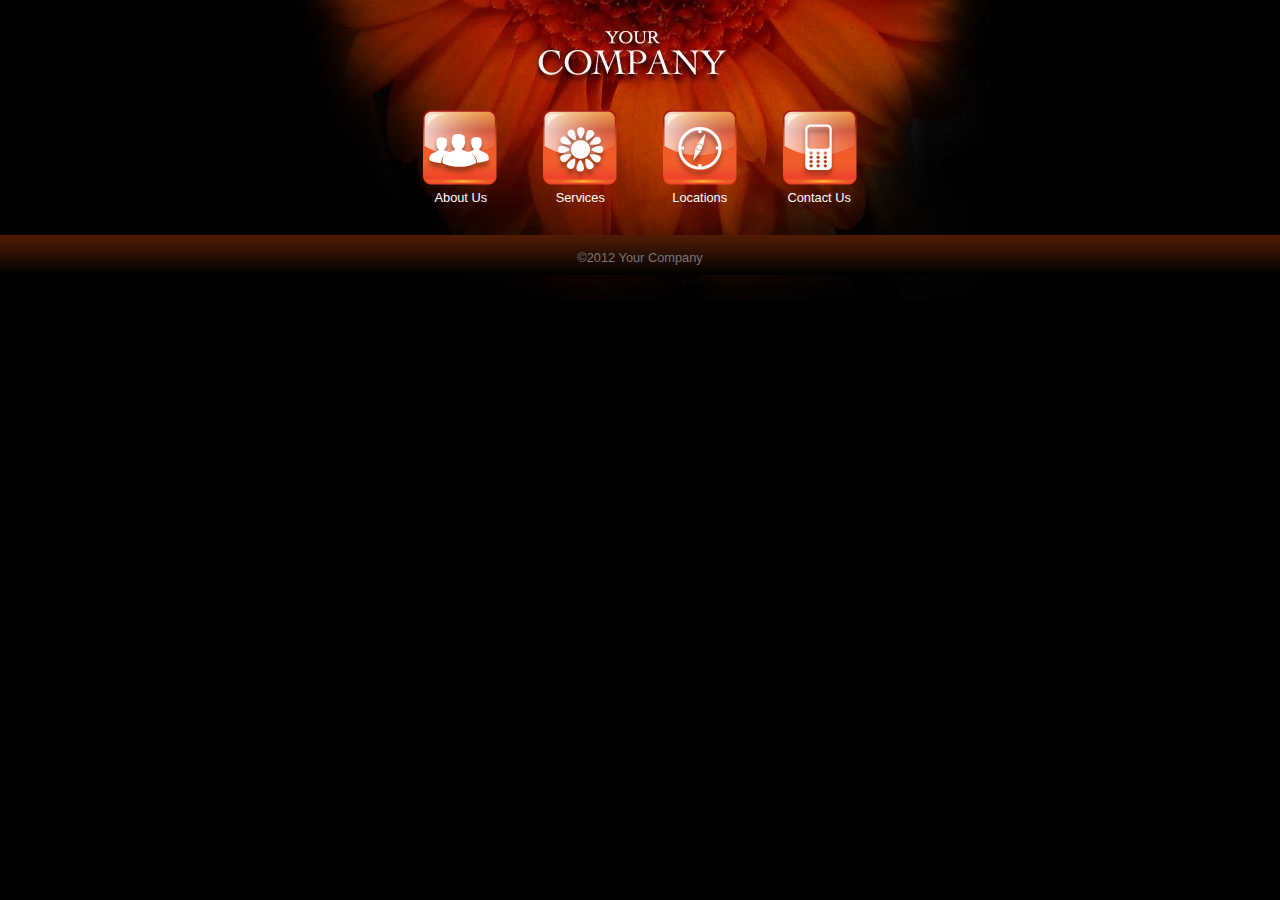
<file: index.html>
<!DOCTYPE HTML>
<html>
	<head>
		<meta http-equiv="Content-Type" content="text/html; charset=UTF-8">
		<title>My jQuery Mobile Site</title>
		<meta name="viewport" content="width=device-width, maximum-scale=1.0, minimum-scale=1.0, initial-scale=1" />
		<meta name="description" content="This site was created from a template originally designed and developed by Codify Design Studio. Find more free templates at http://www.adobe.com/devnet/author_bios/chris_converse.html" />
		<link href="jquery-mobile/jquery.mobile.structure-1.0.min.css" rel="stylesheet" type="text/css" />
		<script src="jquery-mobile/jquery-1.6.4.min.js" type="text/javascript"></script>
		<script src="jquery-mobile/jquery.mobile-1.0.min.js" type="text/javascript"></script>
		<link rel="stylesheet" href="themes/my_company.min.css" />
		<link rel="stylesheet" href="includes/overrides.css" />
		<script type="text/javascript" src="includes/custom.js"></script>
	</head>
	<body>

		<div data-role="page" id="home" data-theme="a">
			<div data-role="header">
				<h1>Homepage</h1>
			</div>
			<div data-role="content">
				<ul data-role="listview">
					<li class="btn_a"><a href="#about_us">About Us</a></li>
		            <li class="btn_s"><a href="#services">Services</a></li>
					<li class="btn_l"><a href="#locations">Locations</a></li>
					<li class="btn_c"><a href="#contact_us">Contact Us</a></li>
				</ul>
			</div>
			<div data-role="footer">
				<h4>©2012 Your Company</h4>
			</div>
		</div>
		
		<div data-role="page" id="about_us" data-title="About Us">
			<div data-role="header">
				<h1>About Us</h1>
				<a href="#" data-rel="back" data-icon="arrow-l" data-iconpos="notext">back</a>
			</div>
			<div data-role="content">
				<p>Lorem ipsum dolor sit amet consectetur adipisicing elit sed do eiusmod tempor incididunt ut labore et dolore magna aliqua. Ut enim ad minim veniam, quis nostrud exercitation ullamco laboris nisi ut aliquip ex ea commodo consequat.</p>
				<p><img style="float:right;margin-left:15px;" src="images/photo_about_us.jpg" />Duis aute irure dolor in reprehenderit in voluptate velit esse cillum dolore eu fugiat nulla pariatur. Excepteur sint occaecat cupidatat non proident, sunt in culpa qui officia deserunt mollit anim id est laborum.</p>
				<p>Lorem ipsum dolor sit amet consectetur adipisicing elit sed do eiusmod tempor incididunt ut labore et dolore magna aliqua. Ut enim ad minim veniam, quis nostrud exercitation ullamco laboris nisi ut aliquip ex ea commodo consequat.</p>
			</div>
			<div data-role="footer">
				<div data-role="controlgroup" data-type="horizontal">
					<a href="#home" data-role="button" data-icon="home">Home</a>
					<a href="#contact_us" data-role="button" data-icon="grid">Contact Us</a>
				</div>
				<h4>©2012 Your Company</h4>
			</div>
		</div>
		
		<div data-role="page" id="services" data-title="Services">
			<div data-role="header">
				<h1>Services</h1>
				<a href="#" data-rel="back" data-icon="arrow-l" data-iconpos="notext">back</a>
			</div>
			<div data-role="content">
				<p>Excepteur sint occaecat cupidatat non proident, sunt in culpa qui officia deserunt mollit anim id est laborum.</p>
				<div data-role="controlgroup">
					<a href="services/service_01.html" data-role="button" data-icon="arrow-r" data-iconpos="right">First Service</a>
					<a href="services/service_02.html" data-role="button" data-icon="arrow-r" data-iconpos="right">Second Service</a>
					<a href="services/service_03.html" data-role="button" data-icon="arrow-r" data-iconpos="right">Third Service</a>
				</div>
				<p>Find a <a href="#locations">location near you</a>.</p>
			</div>
			<div data-role="footer">
				<div data-role="controlgroup" data-type="horizontal">
					<a href="#home" data-role="button" data-icon="home">Home</a>
					<a href="#contact_us" data-role="button" data-icon="grid">Contact Us</a>
				</div>
				<h4>©2012 Your Company</h4>
			</div>
		</div>
		
		<div data-role="page" id="locations" data-title="Find a Locations">
			<div data-role="header">
				<h1>Locations</h1>
				<a href="#" data-rel="back" data-icon="arrow-l" data-iconpos="notext">back</a>
			</div>
			<div data-role="content">
				<p>Duis aute irure dolor in reprehenderit in voluptate velit esse cillum dolore eu fugiat nulla pariatur.</p>
				<h2>Find a location</h2>
				<ul data-role="listview" data-filter="true" data-inset="true" class="countries">
					<li><a class="location" href="#contact_us" data-phone="123-456-7891">Albania</a></li>
					<li><a class="location" href="#contact_us" data-phone="123-456-7892">Algeria</a></li>
					<li><a class="location" href="#contact_us" data-phone="123-456-7893">Argentina</a></li>
					<li><a class="location" href="#contact_us" data-phone="123-456-7894">Belgium</a></li>
					<li><a class="location" href="#contact_us" data-phone="123-456-7895">Belize</a></li>
					<li><a class="location" href="#contact_us" data-phone="123-456-7896">Bulgaria</a></li>
					<li><a class="location" href="#contact_us" data-phone="123-456-7897">Canada</a></li>
					<li><a class="location" href="#contact_us" data-phone="123-456-7898">Croatia</a></li>
					<li><a class="location" href="#contact_us" data-phone="123-456-7899">Cyprus</a></li>
					<li><a class="location" href="#contact_us" data-phone="123-456-7890">Czech Republic</a></li>
					<li><a class="location" href="#contact_us" data-phone="123-456-7891">Denmark</a></li>
					<li><a class="location" href="#contact_us" data-phone="123-456-7892">Estonia</a></li>
					<li><a class="location" href="#contact_us" data-phone="123-456-7893">Finland</a></li>
					<li><a class="location" href="#contact_us" data-phone="123-456-7894">Germany</a></li>
					<li><a class="location" href="#contact_us" data-phone="123-456-7895">Ghana</a></li>
					<li><a class="location" href="#contact_us" data-phone="123-456-7896">India</a></li>
					<li><a class="location" href="#contact_us" data-phone="123-456-7897">Indonesia</a></li>
					<li><a class="location" href="#contact_us" data-phone="123-456-7898">Jamaica</a></li>
					<li><a class="location" href="#contact_us" data-phone="123-456-7899">Japan</a></li>
					<li><a class="location" href="#contact_us" data-phone="123-456-7890">Libya</a></li>
					<li><a class="location" href="#contact_us" data-phone="123-456-7891">Lithuania</a></li>
					<li><a class="location" href="#contact_us" data-phone="123-456-7892">Mexico</a></li>
					<li><a class="location" href="#contact_us" data-phone="123-456-7893">Netherlands</a></li>
					<li><a class="location" href="#contact_us" data-phone="123-456-7894">New Zealand</a></li>
					<li><a class="location" href="#contact_us" data-phone="123-456-7895">Paraguay</a></li>
					<li><a class="location" href="#contact_us" data-phone="123-456-7896">Russia</a></li>
					<li><a class="location" href="#contact_us" data-phone="123-456-7897">Saudi Arabia</a></li>
					<li><a class="location" href="#contact_us" data-phone="123-456-7898">Switzerland</a></li>
					<li><a class="location" href="#contact_us" data-phone="123-456-7899">Syria</a></li>
					<li><a class="location" href="#contact_us" data-phone="123-456-7890">Turkey</a></li>
					<li><a class="location" href="#contact_us" data-phone="123-456-7891">Ukraine</a></li>
					<li><a class="location" href="#contact_us" data-phone="123-456-7892">United Arab Emirates</a></li>
					<li><a class="location" href="#contact_us" data-phone="123-456-7893">United Kingdom</a></li>
					<li><a class="location" href="#contact_us" data-phone="123-456-7894">United States of America</a></li>
					<li><a class="location" href="#contact_us" data-phone="123-456-7895">Yemen</a></li>
					<li><a class="location" href="#contact_us" data-phone="123-456-7896">Yugoslavia</a></li>
				</ul>
			</div>
			<div data-role="footer">
				<div data-role="controlgroup" data-type="horizontal">
					<a href="#home" data-role="button" data-icon="home">Home</a>
					<a href="#contact_us" data-role="button" data-icon="grid">Contact Us</a>
				</div>
				<h4>©2012 Your Company</h4>
			</div>
		</div>
		
		<div data-role="page" id="contact_us" data-title="Contact Us">
			<div data-role="header">
				<h1>Contact Us</h1>
				<a href="#" data-rel="back" data-icon="arrow-l" data-iconpos="notext">back</a>
			</div>
			<div data-role="content" class="content_container">
				<h1>Your Company</h1>
				<p class="instructions">Choose one of our <a href="#locations">locations</a> for contact information.</p>
				<p class="contact_info"><a class="phonelink" href="tel:5555555555">(555) 555-5555</a></p>
				<p class="contact_info">Find more <a href="#locations">locations</a> here.</p>
			</div>
			<div data-role="footer">
				<div data-role="controlgroup" data-type="horizontal">
					<a href="#home" data-role="button" data-icon="home">Home</a>
				</div>
				<h4>©2012 Your Company</h4>
			</div>
		</div>


	</body>
</html>
</file>
<file: themes/my_company.min.css>
/*
* jQuery Mobile Framework 1.1.0
* http://jquerymobile.com
*
* Copyright 2011 (c) jQuery Project
* Dual licensed under the MIT or GPL Version 2 licenses.
* http://jquery.org/license
*
*/.ui-bar-a{border:1px solid #B3B3B3 ;background:#eeeeee ;color:#FFFFFF ;font-weight:  undefined     ;background-image:-webkit-gradient(linear,left top,left bottom,from( #eeeeee ),to( #eeeeee )); background-image:-webkit-linear-gradient( #eeeeee,#eeeeee ); background-image:   -moz-linear-gradient( #eeeeee,#eeeeee ); background-image:    -ms-linear-gradient( #eeeeee,#eeeeee ); background-image:     -o-linear-gradient( #eeeeee,#eeeeee ); background-image:        linear-gradient( #eeeeee,#eeeeee );}.ui-bar-a .ui-link-inherit{color:#FFFFFF ;}.ui-bar-a .ui-link{color:#7cc4e7 ;font-weight:bold;}.ui-bar-a .ui-link:hover{color:#2489CE ;}.ui-bar-a .ui-link:active{color:#2489CE ;}.ui-bar-a .ui-link:visited{   color:#2489CE ;}.ui-bar-a,.ui-bar-a input,.ui-bar-a select,.ui-bar-a textarea,.ui-bar-a button{  font-family:Helvetica,Arial,sans-serif ;}.ui-body-a,.ui-overlay-a{border:1px solid #aaaaaa ;color:#333333 ;text-shadow:       ;background:#f9f9f9 ;background-image:-webkit-gradient(linear,left top,left bottom,from( #f9f9f9 ),to( #f9f9f9 )); background-image:-webkit-linear-gradient( #f9f9f9,#f9f9f9 ); background-image:   -moz-linear-gradient( #f9f9f9,#f9f9f9 ); background-image:    -ms-linear-gradient( #f9f9f9,#f9f9f9 ); background-image:     -o-linear-gradient( #f9f9f9,#f9f9f9 ); background-image:        linear-gradient( #f9f9f9,#f9f9f9 );}.ui-overlay-a{background-image:none;border-width:0;}.ui-body-a,.ui-body-a input,.ui-body-a select,.ui-body-a textarea,.ui-body-a button{  font-family:Helvetica,Arial,sans-serif ;}.ui-body-a .ui-link-inherit{color:#333333 ;}.ui-body-a .ui-link{color:#2996e0 ;font-weight:bold;}.ui-body-a .ui-link:hover{color:#2489CE ;}.ui-body-a .ui-link:active{color:#2489CE ;}.ui-body-a .ui-link:visited{   color:#2489CE ;}.ui-btn-up-a{border:1px solid #4f1602 ;background:#a1320c ;font-weight:bold;color:#ffffff  ;  undefined     ;background-image:-webkit-gradient(linear,left top,left bottom,from( #e14814 ),to( #842a0b )); background-image:-webkit-linear-gradient( #e14814,#842a0b ); background-image:   -moz-linear-gradient( #e14814,#842a0b ); background-image:    -ms-linear-gradient( #e14814,#842a0b ); background-image:     -o-linear-gradient( #e14814,#842a0b ); background-image:        linear-gradient( #e14814,#842a0b );}.ui-btn-up-a a.ui-link-inherit{color:#ffffff ;}.ui-btn-hover-a{border:1px solid #bbbbbb ;background:#a1320c ;font-weight:bold;color:#ffffff  ;  undefined     ;background-image:-webkit-gradient(linear,left top,left bottom,from( #842a0b ),to( #e14814 )); background-image:-webkit-linear-gradient( #842a0b,#e14814 ); background-image:   -moz-linear-gradient( #842a0b,#e14814 ); background-image:    -ms-linear-gradient( #842a0b,#e14814 ); background-image:     -o-linear-gradient( #842a0b,#e14814 ); background-image:        linear-gradient( #842a0b,#e14814 );}.ui-btn-hover-a a.ui-link-inherit{color:#ffffff ;}.ui-btn-down-a{border:1px solid #bbbbbb ;background:#a1320c ;font-weight:bold;color:#ffffff  ;  undefined     ;background-image:-webkit-gradient(linear,left top,left bottom,from( #842a0b ),to( #e14814 )); background-image:-webkit-linear-gradient( #842a0b,#e14814 ); background-image:   -moz-linear-gradient( #842a0b,#e14814 ); background-image:    -ms-linear-gradient( #842a0b,#e14814 ); background-image:     -o-linear-gradient( #842a0b,#e14814 ); background-image:        linear-gradient( #842a0b,#e14814 );}.ui-btn-down-a a.ui-link-inherit{color:#ffffff ;}.ui-btn-up-a,.ui-btn-hover-a,.ui-btn-down-a{  font-family:Helvetica,Arial,sans-serif ;text-decoration:none;}.ui-bar-b{border:1px solid #B3B3B3 ;background:#eeeeee ;color:#3E3E3E ;font-weight:bold;text-shadow:0  1px  1px  #ffffff ;background-image:-webkit-gradient(linear,left top,left bottom,from( #f0f0f0 ),to( #dddddd )); background-image:-webkit-linear-gradient( #f0f0f0,#dddddd ); background-image:   -moz-linear-gradient( #f0f0f0,#dddddd ); background-image:    -ms-linear-gradient( #f0f0f0,#dddddd ); background-image:     -o-linear-gradient( #f0f0f0,#dddddd ); background-image:        linear-gradient( #f0f0f0,#dddddd );}.ui-bar-b .ui-link-inherit{color:#3E3E3E ;}.ui-bar-b .ui-link{color:#7cc4e7 ;font-weight:bold;}.ui-bar-b .ui-link:hover{color:#2489CE ;}.ui-bar-b .ui-link:active{color:#2489CE ;}.ui-bar-b .ui-link:visited{   color:#2489CE ;}.ui-bar-b,.ui-bar-b input,.ui-bar-b select,.ui-bar-b textarea,.ui-bar-b button{  font-family:Helvetica,Arial,sans-serif ;}.ui-body-b,.ui-overlay-b{border:1px solid #aaaaaa ;color:#333333 ;text-shadow:0  1px  0  #ffffff ;background:#f9f9f9 ;background-image:-webkit-gradient(linear,left top,left bottom,from( #f9f9f9 ),to( #eeeeee )); background-image:-webkit-linear-gradient( #f9f9f9,#eeeeee ); background-image:   -moz-linear-gradient( #f9f9f9,#eeeeee ); background-image:    -ms-linear-gradient( #f9f9f9,#eeeeee ); background-image:     -o-linear-gradient( #f9f9f9,#eeeeee ); background-image:        linear-gradient( #f9f9f9,#eeeeee );}.ui-overlay-b{background-image:none;border-width:0;}.ui-body-b,.ui-body-b input,.ui-body-b select,.ui-body-b textarea,.ui-body-b button{  font-family:Helvetica,Arial,sans-serif ;}.ui-body-b .ui-link-inherit{color:#333333 ;}.ui-body-b .ui-link{color:#2489CE ;font-weight:bold;}.ui-body-b .ui-link:hover{color:#2489CE ;}.ui-body-b .ui-link:active{color:#2489CE ;}.ui-body-b .ui-link:visited{   color:#2489CE ;}.ui-btn-up-b{border:1px solid #cccccc ;background:#eeeeee ;font-weight:bold;color:#2F3E46 ;text-shadow:0  1px  0  #ffffff ;background-image:-webkit-gradient(linear,left top,left bottom,from( #ffffff ),to( #f1f1f1 )); background-image:-webkit-linear-gradient( #ffffff,#f1f1f1 ); background-image:   -moz-linear-gradient( #ffffff,#f1f1f1 ); background-image:    -ms-linear-gradient( #ffffff,#f1f1f1 ); background-image:     -o-linear-gradient( #ffffff,#f1f1f1 ); background-image:        linear-gradient( #ffffff,#f1f1f1 );}.ui-btn-up-b a.ui-link-inherit{color:#2F3E46 ;}.ui-btn-hover-b{border:1px solid #bbbbbb ;background:#dfdfdf ;font-weight:bold;color:#2F3E46 ;text-shadow:0  1px  0  #ffffff ;background-image:-webkit-gradient(linear,left top,left bottom,from( #f6f6f6 ),to( #e0e0e0 )); background-image:-webkit-linear-gradient( #f6f6f6,#e0e0e0 ); background-image:   -moz-linear-gradient( #f6f6f6,#e0e0e0 ); background-image:    -ms-linear-gradient( #f6f6f6,#e0e0e0 ); background-image:     -o-linear-gradient( #f6f6f6,#e0e0e0 ); background-image:        linear-gradient( #f6f6f6,#e0e0e0 );}.ui-btn-hover-b a.ui-link-inherit{color:#2F3E46 ;}.ui-btn-down-b{border:1px solid #bbbbbb ;background:#d6d6d6 ;font-weight:bold;color:#2F3E46 ;text-shadow:0  1px  0  #ffffff ;background-image:-webkit-gradient(linear,left top,left bottom,from( #d0d0d0 ),to( #dfdfdf )); background-image:-webkit-linear-gradient( #d0d0d0,#dfdfdf ); background-image:   -moz-linear-gradient( #d0d0d0,#dfdfdf ); background-image:    -ms-linear-gradient( #d0d0d0,#dfdfdf ); background-image:     -o-linear-gradient( #d0d0d0,#dfdfdf ); background-image:        linear-gradient( #d0d0d0,#dfdfdf );}.ui-btn-down-b a.ui-link-inherit{color:#2F3E46 ;}.ui-btn-up-b,.ui-btn-hover-b,.ui-btn-down-b{  font-family:Helvetica,Arial,sans-serif ;text-decoration:none;}.ui-bar-c{border:1px solid #B3B3B3 ;background:#eeeeee ;color:#3E3E3E ;font-weight:bold;text-shadow:0  1px  1px  #ffffff ;background-image:-webkit-gradient(linear,left top,left bottom,from( #f0f0f0 ),to( #dddddd )); background-image:-webkit-linear-gradient( #f0f0f0,#dddddd ); background-image:   -moz-linear-gradient( #f0f0f0,#dddddd ); background-image:    -ms-linear-gradient( #f0f0f0,#dddddd ); background-image:     -o-linear-gradient( #f0f0f0,#dddddd ); background-image:        linear-gradient( #f0f0f0,#dddddd );}.ui-bar-c .ui-link-inherit{color:#3E3E3E ;}.ui-bar-c .ui-link{color:#7cc4e7 ;font-weight:bold;}.ui-bar-c .ui-link:hover{color:#2489CE ;}.ui-bar-c .ui-link:active{color:#2489CE ;}.ui-bar-c .ui-link:visited{   color:#2489CE ;}.ui-bar-c,.ui-bar-c input,.ui-bar-c select,.ui-bar-c textarea,.ui-bar-c button{font-family:Helvetica,Arial,sans-serif ;}.ui-body-c,.ui-overlay-c{border:1px solid #aaaaaa ;color:#333333 ;text-shadow:0  1px  0  #ffffff ;background:#f9f9f9 ;background-image:-webkit-gradient(linear,left top,left bottom,from( #f9f9f9 ),to( #eeeeee )); background-image:-webkit-linear-gradient( #f9f9f9,#eeeeee ); background-image:   -moz-linear-gradient( #f9f9f9,#eeeeee ); background-image:    -ms-linear-gradient( #f9f9f9,#eeeeee ); background-image:     -o-linear-gradient( #f9f9f9,#eeeeee ); background-image:        linear-gradient( #f9f9f9,#eeeeee );}.ui-overlay-c{background-image:none;border-width:0;}.ui-body-c,.ui-body-c input,.ui-body-c select,.ui-body-c textarea,.ui-body-c button{font-family:Helvetica,Arial,sans-serif ;}.ui-body-c .ui-link-inherit{color:#333333 ;}.ui-body-c .ui-link{color:#2489CE ;font-weight:bold;}.ui-body-c .ui-link:hover{color:#2489CE ;}.ui-body-c .ui-link:active{color:#2489CE ;}.ui-body-c .ui-link:visited{   color:#2489CE ;}.ui-btn-up-c{border:1px solid #cccccc ;background:#eeeeee ;font-weight:bold;color:#2F3E46 ;text-shadow:0  1px  0  #ffffff ;background-image:-webkit-gradient(linear,left top,left bottom,from( #ffffff ),to( #f1f1f1 )); background-image:-webkit-linear-gradient( #ffffff,#f1f1f1 ); background-image:   -moz-linear-gradient( #ffffff,#f1f1f1 ); background-image:    -ms-linear-gradient( #ffffff,#f1f1f1 ); background-image:     -o-linear-gradient( #ffffff,#f1f1f1 ); background-image:        linear-gradient( #ffffff,#f1f1f1 );}.ui-btn-up-c a.ui-link-inherit{color:#2F3E46 ;}.ui-btn-hover-c{border:1px solid #bbbbbb ;background:#dfdfdf ;font-weight:bold;color:#2F3E46 ;text-shadow:0  1px  0  #ffffff ;background-image:-webkit-gradient(linear,left top,left bottom,from( #f6f6f6 ),to( #e0e0e0 )); background-image:-webkit-linear-gradient( #f6f6f6,#e0e0e0 ); background-image:   -moz-linear-gradient( #f6f6f6,#e0e0e0 ); background-image:    -ms-linear-gradient( #f6f6f6,#e0e0e0 ); background-image:     -o-linear-gradient( #f6f6f6,#e0e0e0 ); background-image:        linear-gradient( #f6f6f6,#e0e0e0 );}.ui-btn-hover-c a.ui-link-inherit{color:#2F3E46 ;}.ui-btn-down-c{border:1px solid #bbbbbb ;background:#d6d6d6 ;font-weight:bold;color:#2F3E46 ;text-shadow:0  1px  0  #ffffff ;background-image:-webkit-gradient(linear,left top,left bottom,from( #d0d0d0 ),to( #dfdfdf )); background-image:-webkit-linear-gradient( #d0d0d0,#dfdfdf ); background-image:   -moz-linear-gradient( #d0d0d0,#dfdfdf ); background-image:    -ms-linear-gradient( #d0d0d0,#dfdfdf ); background-image:     -o-linear-gradient( #d0d0d0,#dfdfdf ); background-image:        linear-gradient( #d0d0d0,#dfdfdf );}.ui-btn-down-c a.ui-link-inherit{color:#2F3E46 ;}.ui-btn-up-c,.ui-btn-hover-c,.ui-btn-down-c{font-family:Helvetica,Arial,sans-serif ;text-decoration:none;}a.ui-link-inherit{text-decoration:none !important;}.ui-btn-active{border:1px solid #4f1602 ;background:#bababa ;font-weight:bold;color:#ffffff ;cursor:  undefined     ;text-decoration:none;background-image:-webkit-gradient(linear,left top,left bottom,from( #bababa ),to( #bababa )); background-image:-webkit-linear-gradient( #bababa,#bababa ); background-image:   -moz-linear-gradient( #bababa,#bababa ); background-image:    -ms-linear-gradient( #bababa,#bababa ); background-image:     -o-linear-gradient( #bababa,#bababa ); background-image:        linear-gradient( #bababa,#bababa );   font-family:Helvetica,Arial,sans-serif ;}.ui-btn-active a.ui-link-inherit{color:#ffffff ;}.ui-btn-inner{border-top:1px solid #fff;border-color:rgba(255,255,255,.3);}.ui-corner-tl{-moz-border-radius-topleft:.6em ;-webkit-border-top-left-radius:.6em ;border-top-left-radius:.6em ;}.ui-corner-tr{-moz-border-radius-topright:.6em ;-webkit-border-top-right-radius:.6em ;border-top-right-radius:.6em ;}.ui-corner-bl{-moz-border-radius-bottomleft:.6em ;-webkit-border-bottom-left-radius:.6em ;border-bottom-left-radius:.6em ;}.ui-corner-br{-moz-border-radius-bottomright:.6em ;-webkit-border-bottom-right-radius:.6em ;border-bottom-right-radius:.6em ;}.ui-corner-top{-moz-border-radius-topleft:.6em ;-webkit-border-top-left-radius:.6em ;border-top-left-radius:.6em ;-moz-border-radius-topright:.6em ;-webkit-border-top-right-radius:.6em ;border-top-right-radius:.6em ;}.ui-corner-bottom{-moz-border-radius-bottomleft:.6em ;-webkit-border-bottom-left-radius:.6em ;border-bottom-left-radius:.6em ;-moz-border-radius-bottomright:.6em ;-webkit-border-bottom-right-radius:.6em ;border-bottom-right-radius:.6em ;}.ui-corner-right{-moz-border-radius-topright:.6em ;-webkit-border-top-right-radius:.6em ;border-top-right-radius:.6em ;-moz-border-radius-bottomright:.6em ;-webkit-border-bottom-right-radius:.6em ;border-bottom-right-radius:.6em ;}.ui-corner-left{-moz-border-radius-topleft:.6em ;-webkit-border-top-left-radius:.6em ;border-top-left-radius:.6em ;-moz-border-radius-bottomleft:.6em ;-webkit-border-bottom-left-radius:.6em ;border-bottom-left-radius:.6em ;}.ui-corner-all{-moz-border-radius:.6em ;-webkit-border-radius:.6em ;border-radius:.6em ;}.ui-corner-none{-moz-border-radius:   0;-webkit-border-radius:   0;border-radius:   0;}.ui-br{border-bottom:rgb(130,130,130);border-bottom:rgba(130,130,130,.3);border-bottom-width:1px;border-bottom-style:solid;}.ui-disabled{opacity:.3;}.ui-disabled,.ui-disabled a{cursor:default !important;pointer-events:none;}.ui-disabled .ui-btn-text{-ms-filter:"progid:DXImageTransform.Microsoft.Alpha(opacity=30)";filter:alpha(opacity=30);zoom:1;}.ui-icon,.ui-icon-searchfield:after{background:#FFFFFF ;background:rgba(0,0,0,0.3) ;background-image:url(images/icons-18-white.png) ;background-repeat:no-repeat;-moz-border-radius:9px;-webkit-border-radius:9px;border-radius:9px;}.ui-icon-alt{background:#fff;background:rgba(255,255,255,.3);background-image:url(images/icons-18-black.png);background-repeat:no-repeat;}@media only screen and (-webkit-min-device-pixel-ratio:1.5),      only screen and (min--moz-device-pixel-ratio:1.5),      only screen and (min-resolution:240dpi){.ui-icon-plus,.ui-icon-minus,.ui-icon-delete,.ui-icon-arrow-r,.ui-icon-arrow-l,.ui-icon-arrow-u,.ui-icon-arrow-d,.ui-icon-check,.ui-icon-gear,.ui-icon-refresh,.ui-icon-forward,.ui-icon-back,.ui-icon-grid,.ui-icon-star,.ui-icon-alert,.ui-icon-info,.ui-icon-home,.ui-icon-search,.ui-icon-searchfield:after,.ui-icon-checkbox-off,.ui-icon-checkbox-on,.ui-icon-radio-off,.ui-icon-radio-on{background-image:url(images/icons-36-white.png) ;-moz-background-size:776px 18px;-o-background-size:776px 18px;-webkit-background-size:776px 18px;background-size:776px 18px;}.ui-icon-alt{background-image:url(images/icons-36-black.png);}}.ui-icon-plus{background-position:-0 50%;}.ui-icon-minus{background-position:-36px 50%;}.ui-icon-delete{background-position:-72px 50%;}.ui-icon-arrow-r{background-position:-108px 50%;}.ui-icon-arrow-l{background-position:-144px 50%;}.ui-icon-arrow-u{background-position:-180px 50%;}.ui-icon-arrow-d{background-position:-216px 50%;}.ui-icon-check{background-position:-252px 50%;}.ui-icon-gear{background-position:-288px 50%;}.ui-icon-refresh{background-position:-324px 50%;}.ui-icon-forward{background-position:-360px 50%;}.ui-icon-back{background-position:-396px 50%;}.ui-icon-grid{background-position:-432px 50%;}.ui-icon-star{background-position:-468px 50%;}.ui-icon-alert{background-position:-504px 50%;}.ui-icon-info{background-position:-540px 50%;}.ui-icon-home{background-position:-576px 50%;}.ui-icon-search,.ui-icon-searchfield:after{background-position:-612px 50%;}.ui-icon-checkbox-off{background-position:-684px 50%;}.ui-icon-checkbox-on{background-position:-648px 50%;}.ui-icon-radio-off{background-position:-756px 50%;}.ui-icon-radio-on{background-position:-720px 50%;}.ui-checkbox .ui-icon{-moz-border-radius:3px;-webkit-border-radius:3px;border-radius:3px;}.ui-icon-checkbox-off,.ui-icon-radio-off{background-color:transparent;}.ui-checkbox-on .ui-icon,.ui-radio-on .ui-icon{background-color:#bababa ; }.ui-icon-loading{background:url(images/ajax-loader.gif);background-size:46px 46px;}.ui-btn-corner-tl{-moz-border-radius-topleft:1em ;-webkit-border-top-left-radius:1em ;border-top-left-radius:1em ;}.ui-btn-corner-tr{-moz-border-radius-topright:1em ;-webkit-border-top-right-radius:1em ;border-top-right-radius:1em ;}.ui-btn-corner-bl{-moz-border-radius-bottomleft:1em ;-webkit-border-bottom-left-radius:1em ;border-bottom-left-radius:1em ;}.ui-btn-corner-br{-moz-border-radius-bottomright:1em ;-webkit-border-bottom-right-radius:1em ;border-bottom-right-radius:1em ;}.ui-btn-corner-top{-moz-border-radius-topleft:1em ;-webkit-border-top-left-radius:1em ;border-top-left-radius:1em ;-moz-border-radius-topright:1em ;-webkit-border-top-right-radius:1em ;border-top-right-radius:1em ;}.ui-btn-corner-bottom{-moz-border-radius-bottomleft:1em ;-webkit-border-bottom-left-radius:1em ;border-bottom-left-radius:1em ;-moz-border-radius-bottomright:1em ;-webkit-border-bottom-right-radius:1em ;border-bottom-right-radius:1em ;}.ui-btn-corner-right{-moz-border-radius-topright:1em ;-webkit-border-top-right-radius:1em ;border-top-right-radius:1em ;-moz-border-radius-bottomright:1em ;-webkit-border-bottom-right-radius:1em ;border-bottom-right-radius:1em ;}.ui-btn-corner-left{-moz-border-radius-topleft:1em ;-webkit-border-top-left-radius:1em ;border-top-left-radius:1em ;-moz-border-radius-bottomleft:1em ;-webkit-border-bottom-left-radius:1em ;border-bottom-left-radius:1em ;}.ui-btn-corner-all{-moz-border-radius:1em ;-webkit-border-radius:1em ;border-radius:1em ;}.ui-corner-tl,.ui-corner-tr,.ui-corner-bl,.ui-corner-br,.ui-corner-top,.ui-corner-bottom,.ui-corner-right,.ui-corner-left,.ui-corner-all,.ui-btn-corner-tl,.ui-btn-corner-tr,.ui-btn-corner-bl,.ui-btn-corner-br,.ui-btn-corner-top,.ui-btn-corner-bottom,.ui-btn-corner-right,.ui-btn-corner-left,.ui-btn-corner-all{ -webkit-background-clip:padding-box;     -moz-background-clip:padding;          background-clip:padding-box;}.ui-overlay{background:#666;opacity:.5;filter:Alpha(Opacity=50);position:absolute;width:100%;height:100%;}.ui-overlay-shadow{-moz-box-shadow:0px 0px 12px rgba(0,0,0,.6);-webkit-box-shadow:0px 0px 12px rgba(0,0,0,.6);box-shadow:0px 0px 12px rgba(0,0,0,.6);}.ui-shadow{-moz-box-shadow:0px 1px 4px  rgba(0,0,0,.3) ;-webkit-box-shadow:0px 1px 4px  rgba(0,0,0,.3) ;box-shadow:0px 1px 4px  rgba(0,0,0,.3) ;}.ui-bar-a .ui-shadow,.ui-bar-b .ui-shadow,.ui-bar-c .ui-shadow {-moz-box-shadow:0px 1px 0 rgba(255,255,255,.3);-webkit-box-shadow:0px 1px 0 rgba(255,255,255,.3);box-shadow:0px 1px 0 rgba(255,255,255,.3);}.ui-shadow-inset{-moz-box-shadow:inset 0px 1px 4px rgba(0,0,0,.2);-webkit-box-shadow:inset 0px 1px 4px rgba(0,0,0,.2);box-shadow:inset 0px 1px 4px rgba(0,0,0,.2);}.ui-icon-shadow{-moz-box-shadow:0px 1px 0 rgba(255,255,255,.4) ;-webkit-box-shadow:0px 1px 0 rgba(255,255,255,.4) ;box-shadow:0px 1px 0 rgba(255,255,255,.4) ;}.ui-btn:focus{outline:0;}.ui-focus,.ui-btn:focus{-moz-box-shadow:0px 0px 12px #bababa ;-webkit-box-shadow:0px 0px 12px #bababa ;box-shadow:0px 0px 12px #bababa ;}.ui-mobile-nosupport-boxshadow *{-moz-box-shadow:none !important;-webkit-box-shadow:none !important;box-shadow:none !important;}.ui-mobile-nosupport-boxshadow .ui-focus,.ui-mobile-nosupport-boxshadow .ui-btn:focus{outline-width:1px;outline-style:dotted;}
</file>
<file: includes/overrides.css>
/*  CSS Document - jQuery Mobile Overrides                */
/*  Written by Chris Converse - http://codifydesign.com   */

/* Swatch A Overrides */
.ui-page.ui-body-a.ui-page-active { background: #000 url(../images/home_banner.jpg) no-repeat 50% 0px; }
.ui-page.ui-body-a.ui-page-active .ui-header.ui-bar-a { display: none; }

#home .ui-content { padding-top: 125px; padding-bottom: 15px; margin: 0px 15px 10px 15px; }

#home .ui-listview { text-align: center; }
#home .ui-listview .ui-btn {
	width: 75px;
	display: inline-block;
	background: url(../images/home_buttons.png) no-repeat 0px 0px;
	border: none;
	margin: 0px 20px 20px 20px;
}
#home .ui-listview .ui-btn .ui-li { border: none; }
#home .ui-listview .ui-btn .ui-li .ui-icon { display: none; }
#home .ui-listview .ui-btn .ui-li .ui-link-inherit { font-size: .8em; font-weight: normal; padding: 80px 0px 0px 0px; text-align: center; }

#home .ui-listview .ui-btn.btn_a { background-position: 0px 0px; }
#home .ui-listview .ui-btn.btn_s { background-position: -85px 0px; }
#home .ui-listview .ui-btn.btn_l { background-position: -170px 0px; }
#home .ui-listview .ui-btn.btn_c { background-position: -255px 0px; }


/* Swatch C Overrides */
.ui-page.ui-body-c.ui-page-active { background: #000; }
.ui-page.ui-body-c.ui-page-active .ui-content { background: #fff; padding-bottom: 10px; }
.ui-page.ui-body-c.ui-page-active .ui-content .ui-controlgroup { margin: 0px 40px 20px 40px; }
.ui-page.ui-body-c.ui-page-active .ui-content .ui-controlgroup .ui-btn { text-align: left; }

.ui-body-c, .ui-overlay-c { text-shadow: none; }


/* Contact */

.contact_info { display: none; }


/* Global Overrides */
body { background-color: #000; }
.ui-header {
	border: none;
	border-bottom: 1px solid #fff;
	-moz-box-shadow: 0px 4px 5px rgba(0,0,0,.20);
	-webkit-box-shadow: 0px 4px 5px rgba(0,0,0,.20);
	box-shadow: 0px 4px 5px rgba(0,0,0,.20);
	background: #000 url(../images/content_banner.jpg) no-repeat right 0px;
	padding: 5px 0px 5px 0px;
}
.ui-header h1.ui-title { font-size: 20px; text-align: left; margin: .6em 10px .8em 55px; }
.ui-header .ui-btn-left { top: 1em; }

.ui-page.ui-body-c.ui-overlay-a.ui-dialog.ui-page-active .ui-header h1.ui-title { margin: .8em 10px .8em 40px; }

.ui-footer.ui-bar-a {
	border: none;
	padding-top: 10px;
	background: #511c04; /* Old browsers */
	background: -moz-linear-gradient(top,  #511c04 0%, #000000 100%); /* FF3.6+ */
	background: -webkit-gradient(linear, left top, left bottom, color-stop(0%,#511c04), color-stop(100%,#000000)); /* Chrome,Safari4+ */
	background: -webkit-linear-gradient(top,  #511c04 0%,#000000 100%); /* Chrome10+,Safari5.1+ */
	background: -o-linear-gradient(top,  #511c04 0%,#000000 100%); /* Opera 11.10+ */
	background: -ms-linear-gradient(top,  #511c04 0%,#000000 100%); /* IE10+ */
	background: linear-gradient(top,  #511c04 0%,#000000 100%); /* W3C */
	filter: progid:DXImageTransform.Microsoft.gradient( startColorstr='#511c04', endColorstr='#000000',GradientType=0 ); /* IE6-9 */

}
.ui-footer h4.ui-title { text-align: center; color: #777; font-size: .8em; font-weight: normal; margin: 5px 0px 10px 0px; }
.ui-footer .ui-controlgroup-horizontal { margin: 10px 20px 15px 20px; text-align: center; }



/* Content Formatting */
h2 { margin-top: 0px; color: #a1320c; }
h3 { margin-top: 0px; color: #a1320c; }
p { margin: 0px 0px 1em 0px; }
.services_chart {
	float: right;
	margin: 0px 0px 20px 20px; 
	border: 2px solid #fff;
	-moz-box-shadow: 0px 4px 7px rgba(0,0,0,.20);
	-webkit-box-shadow: 0px 4px 7px rgba(0,0,0,.20);
	box-shadow: 0px 4px 7px rgba(0,0,0,.20);
}
p.intro { font-size: 1.5em; color: #aaa; line-height: 1.2em; }
</file>
